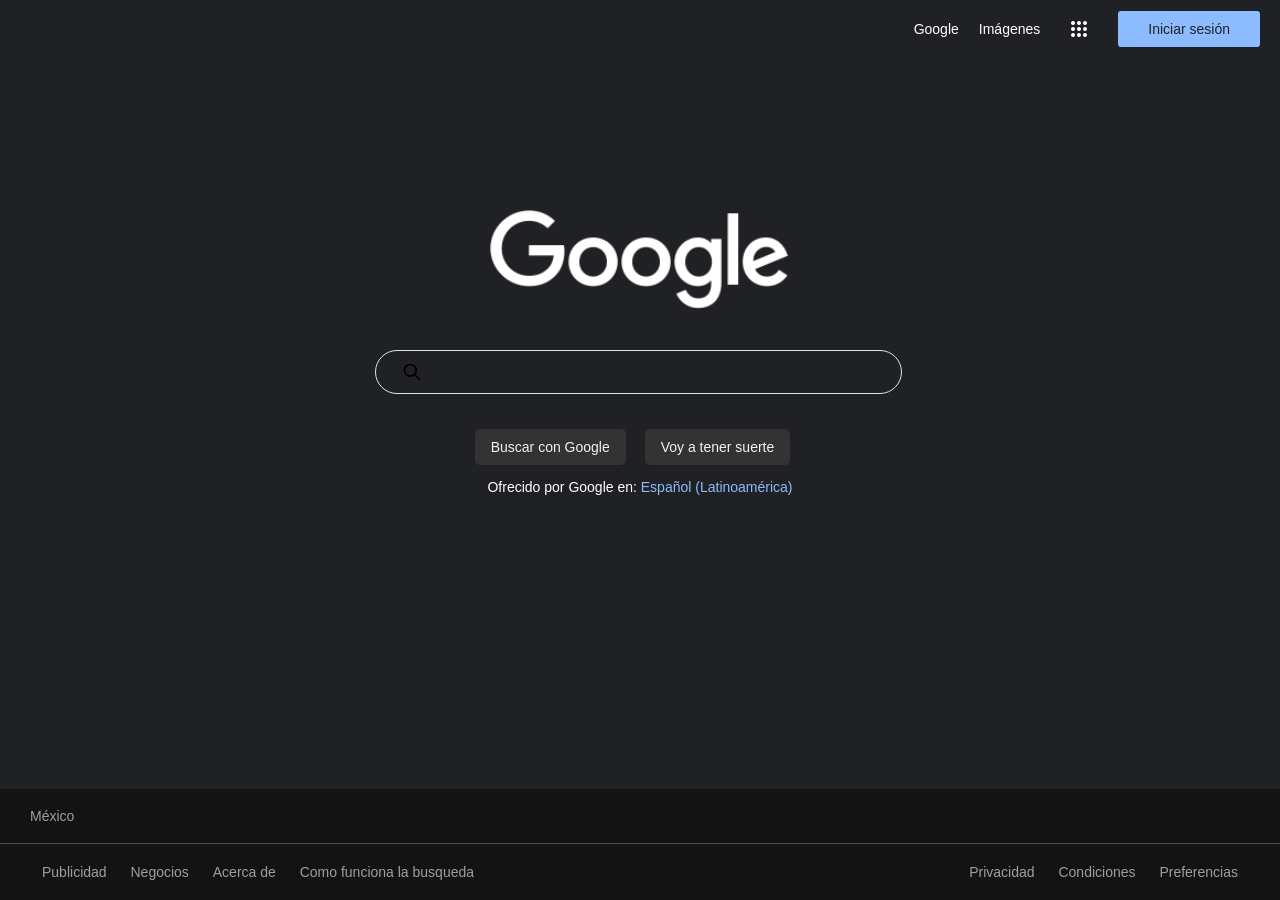
<file: Crome/Index.html>
<!DOCTYPE html>
<html lang="en">
<head>
    <meta charset="UTF-8">
    <meta http-equiv="X-UA-Compatible" content="IE=edge">
    <meta name="viewport" content="width=device-width, initial-scale=1.0">
    <title>Google</title>

    <link rel="stylesheet" href="estilos.css">
    <link rel="stylesheet" href="normalize.css">
    <link rel="stylesheet" href="https://fonts.googleapis.com/css2?family=Material+Symbols+Outlined:opsz,wght,FILL,GRAD@20..48,100..700,0..1,-50..200&icon_names=apps" />
    

</head>
    <body>
    <header>
        <nav>
            <a href="">Google</a>
            <a href="">Imágenes</a>
            <a href="" class="icon-apps">
                <span class="material-symbols-outlined">
                    apps
                </span>
             </a>
            <a href="" class="login-button">Iniciar sesión</a>
        </nav>
    </header>
    </body>
    <main>
        <section class="main-logo">
            <img src="img/logo_google.png" alt="">
        </section>
        <section class="main-input">
            <div class="main-input-container">                                    
                <svg xmlns="http://www.w3.org/2000/svg" x-bind:width="size" x-bind:height="size" viewBox="0 0 24 24" fill="none" stroke="currentColor" x-bind:stroke-width="stroke" stroke-linecap="round" stroke-linejoin="round" width="20" height="20" stroke-width="2">
                    <path d="M10 10m-7 0a7 7 0 1 0 14 0a7 7 0 1 0 -14 0"></path>
                    <path d="M21 21l-6 -6"></path>
                  </svg>
                <input type="text">
            </div>
        </section>
        <section class="main-buttons">
            <div>
                <button>Buscar con Google</button>
            </div>
            <div>
                <button>Voy a tener suerte</button>
            </div>
            <p>Ofrecido por Google en: <a href="">Español (Latinoamérica)</a></p>
        </section>
    </main>
    <footer>
        <section class="country">
            <p>México</p>
        </section>
        <section class="pordos">
            <div>
                <a href="">Publicidad</a>
                <a href="">Negocios</a>
                <a href="">Acerca de</a>
                <a href="">Como funciona la busqueda</a>
            </div>
            <div>
                <a href="">Privacidad</a>
                <a href="">Condiciones</a>
                <a href="">Preferencias</a>
            </div>
        </section>
    </footer>
</html>
</file>
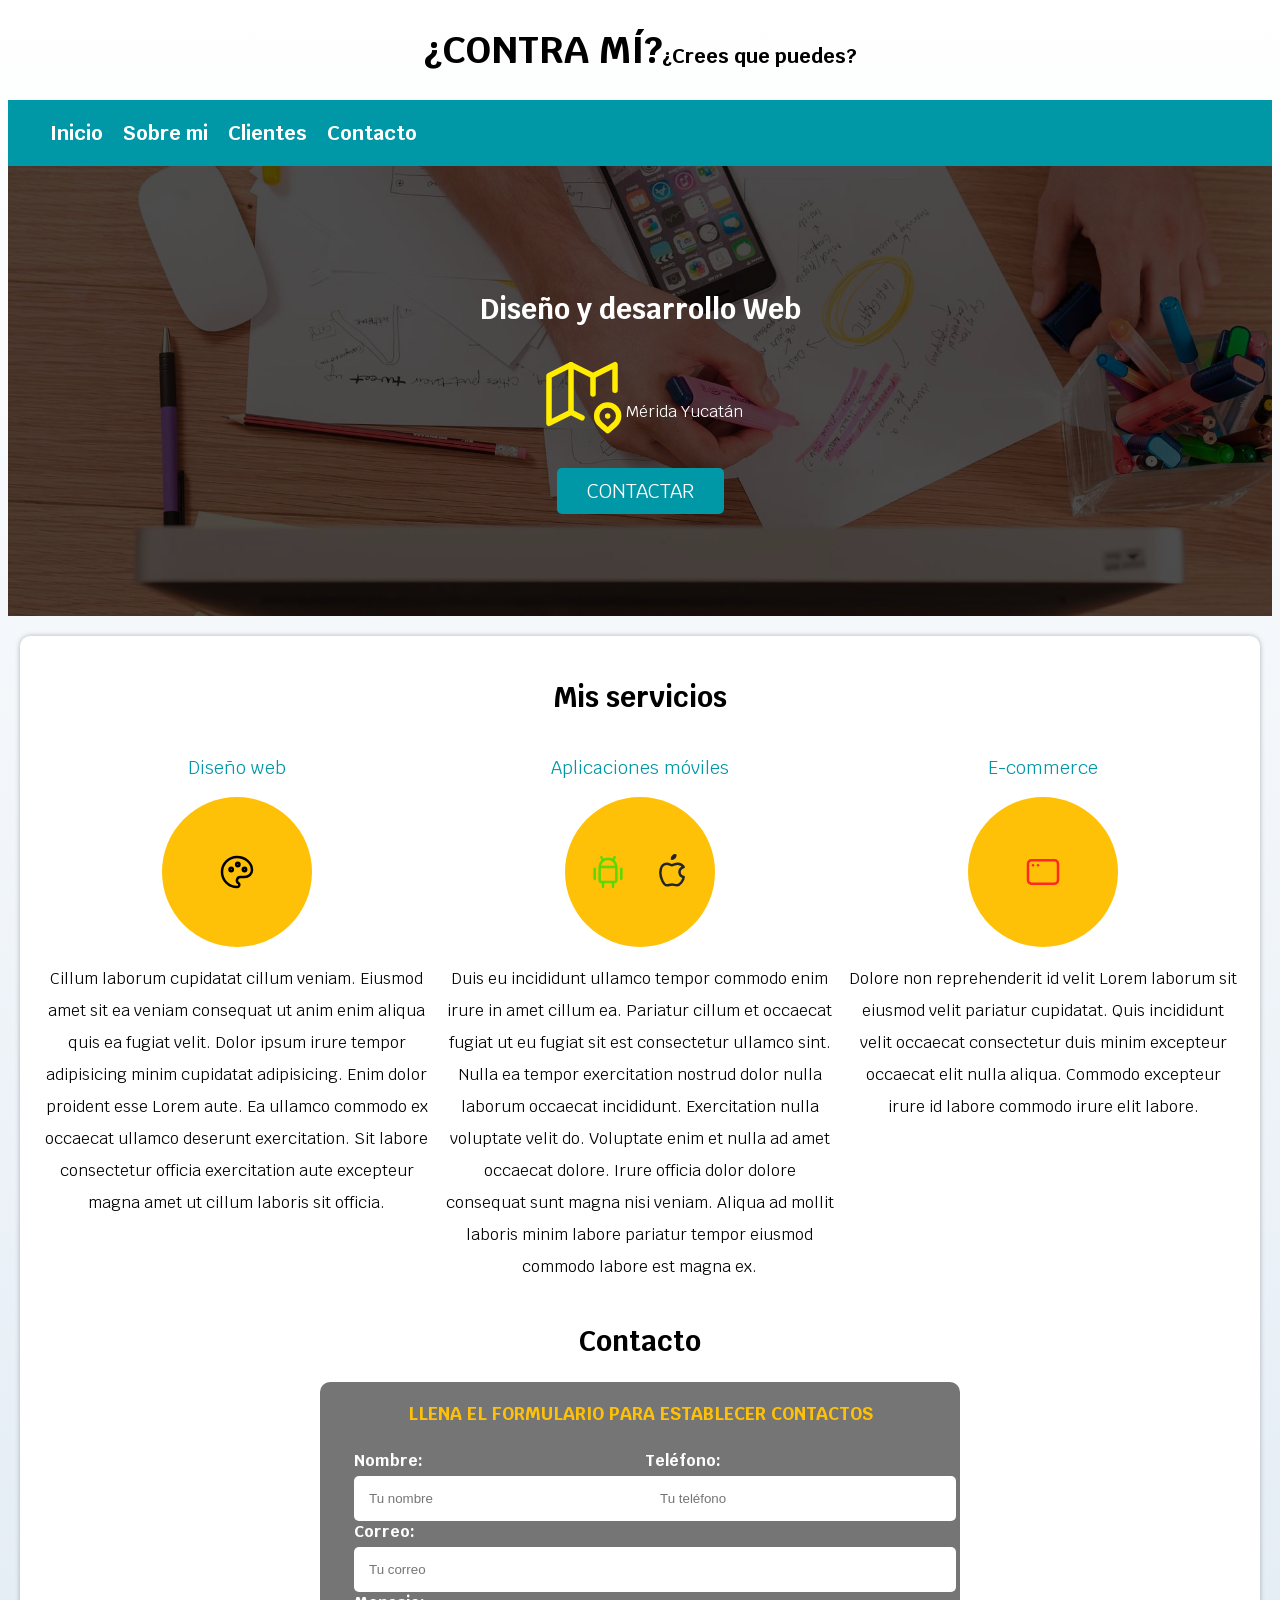
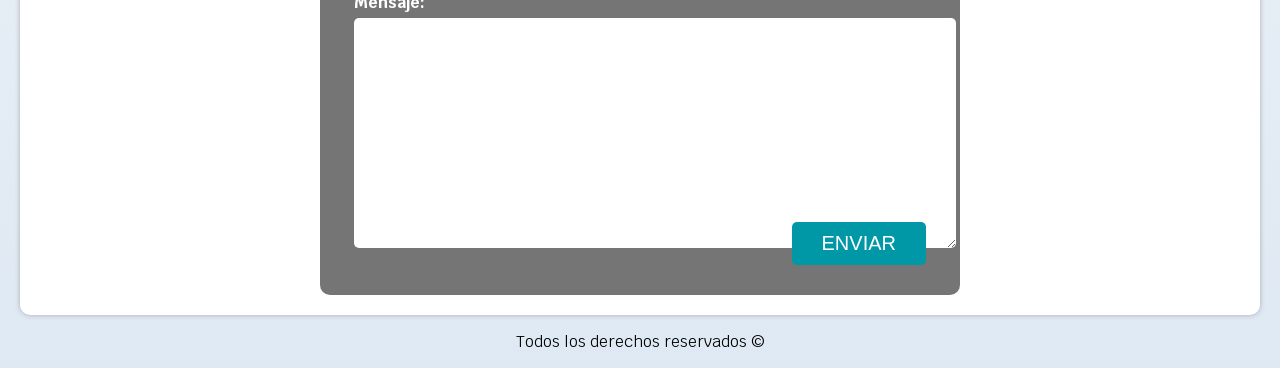
<file: Developer-Page-v1-con-errores-f27df552d2d94eed0d5bced8ae507ac70f6a1ff5/Developer-Page-v1-con-errores-f27df552d2d94eed0d5bced8ae507ac70f6a1ff5/index.html>
<!DOCTYPE html>
<html lang="es"> <!--Para cambiar el lenguaje-->
    <head> <!--Inicia la cabeza--------------------------------------------------------------------------------->
        <meta charset="utf-8">
        <meta name="viewport" content="width=device-width, initial-scale=1">
        <title>Dev</title>
        
        <link rel="preload" href="css/normalize.css" as="style">

        
        <!--Fuente que buscamos de google-->
        <link rel="preconnect" href="https://fonts.googleapis.com">
        <link rel="preconnect" href="https://fonts.gstatic.com" crossorigin>
        <link href="https://fonts.googleapis.com/css2?family=Krub:wght@400;700&display=swap" rel="stylesheet">

        <link rel="preload" href="css/main.css" as="style">
        <link rel="stylesheet" href="css/main.css">
        
    </head> <!--Termina la cabeza------------------------------------------------------------------------------>
    
    
    <body>
        <header>  <!--Inicio de header------------------------------------------------------------------------->
            <h1 class="titulo">¿CONTRA MÍ?<span>¿Crees que puedes?</span> </h1>
        </header> <!--Fin de header----------------------------------------------------------------------------->


            <div class="nav-bg"> <!--Inicio de navegacion------------------------------------------------------------------------->
                <nav class="navegacion-principal contenedor">
                    <a href="#">Inicio</a>
                    <a href="#">Sobre mi</a>
                    <a href="#">Clientes</a>
                    <a href="#">Contacto</a>
                </nav>
            </div> <!--Fin de navegacion------------------------------------------------------------------------->
            
            <section class="hero"><!-- HERO ---------------------------------------------------------------------------------------->
                <div class="contenido-hero"> <!--faltaba la clase-->
                    <h2>Diseño y desarrollo Web</h2>
                    <div class="ubicacion">  <!--DIV UBICACION-->

                        <svg xmlns="http://www.w3.org/2000/svg" class="icon icon-tabler icon-tabler-map-pin-2" width="88" height="88" viewBox="0 0 24 24" stroke-width="1.5" stroke="#ffec00" fill="none" stroke-linecap="round" stroke-linejoin="round">
                            <path stroke="none" d="M0 0h24v24H0z" fill="none"/>
                            <path d="M12 18.5l-3 -1.5l-6 3v-13l6 -3l6 3l6 -3v7" />
                            <path d="M9 4v13" />
                            <path d="M15 7v5" />
                            <path d="M21.121 20.121a3 3 0 1 0 -4.242 0c.418 .419 1.125 1.045 2.121 1.879c1.051 -.89 1.759 -1.516 2.121 -1.879z" />
                            <path d="M19 18v.01" />
                        </svg>

                        <p>Mérida Yucatán</p>
                    </div> <!--TERMINA DIV UBICACION-->
                        <a class="boton" href="#"> Contactar </a>
                </div> <!-- TERMINA Contenido hero -->
            </section><!-- TERMINA HERO ---------------------------------------------------------------------------------------->
        

        <main class="contenedor sombra"> <!--Inicio Contenedor sombra---------------------------------------------------------------------------------------->
            <h2 class="servicios-heading"> Mis servicios </h2>
            <div class="servicios"> <!--Div servicios-->

            <section class= "servicio">
            <h3> Diseño web </h3>
            <!--Icono de diseño web-->
            <div class="iconos">
            <svg xmlns="http://www.w3.org/2000/svg" class="icon icon-tabler icon-tabler-palette" width="40" height="40" viewBox="0 0 24 24" stroke-width="1.5" stroke="#000000" fill="none" stroke-linecap="round" stroke-linejoin="round">
                <path stroke="none" d="M0 0h24v24H0z" fill="none"/>
                <path d="M12 21a9 9 0 0 1 0 -18c4.97 0 9 3.582 9 8c0 1.06 -.474 2.078 -1.318 2.828c-.844 .75 -1.989 1.172 -3.182 1.172h-2.5a2 2 0 0 0 -1 3.75a1.3 1.3 0 0 1 -1 2.25" />
                <path d="M8.5 10.5m-1 0a1 1 0 1 0 2 0a1 1 0 1 0 -2 0" />
                <path d="M12.5 7.5m-1 0a1 1 0 1 0 2 0a1 1 0 1 0 -2 0" />
                <path d="M16.5 10.5m-1 0a1 1 0 1 0 2 0a1 1 0 1 0 -2 0" />
              </svg>
            </div> <!--AQUI CERRAMOS EL DIV DE ICONOS--> 
              <p>Cillum laborum cupidatat cillum veniam. Eiusmod amet sit ea veniam consequat ut anim enim aliqua quis ea fugiat velit. Dolor ipsum irure tempor adipisicing minim cupidatat adipisicing. Enim dolor proident esse Lorem aute. Ea ullamco commodo ex occaecat ullamco deserunt exercitation. Sit labore consectetur officia exercitation aute excepteur magna amet ut cillum laboris sit officia.</p>
            </section>
            
            <section class="servicio">
                <h3> Aplicaciones móviles </h3>
                <div class="iconos">
                <!--Logo de Android-->
                <svg xmlns="http://www.w3.org/2000/svg" class="icon icon-tabler icon-tabler-brand-android" width="40" height="40" viewBox="0 0 24 24" stroke-width="1.5" stroke="#5ad803" fill="none" stroke-linecap="round" stroke-linejoin="round"><!--Aqui se modifico el lineamiento stroke para cambiar el color -->
                <path stroke="none" d="M0 0h24v24H0z" fill="none"/>
                <path d="M4 10l0 6" />
                <path d="M20 10l0 6" />
                <path d="M7 9h10v8a1 1 0 0 1 -1 1h-8a1 1 0 0 1 -1 -1v-8a5 5 0 0 1 10 0" />
                <path d="M8 3l1 2" />
                <path d="M16 3l-1 2" />
                <path d="M9 18l0 3" />
                <path d="M15 18l0 3" />
                </svg>
                <!--Logo de Apple-->
                <svg xmlns="http://www.w3.org/2000/svg" class="icon icon-tabler icon-tabler-brand-apple" width="40" height="40" viewBox="0 0 24 24" stroke-width="1.5" stroke="#252524" fill="none" stroke-linecap="round" stroke-linejoin="round"><!--Aqui se modifico el lineamiento stroke para cambiar el color -->
                    <path stroke="none" d="M0 0h24v24H0z" fill="none"/>
                    <path d="M9 7c-3 0 -4 3 -4 5.5c0 3 2 7.5 4 7.5c1.088 -.046 1.679 -.5 3 -.5c1.312 0 1.5 .5 3 .5s4 -3 4 -5c-.028 -.01 -2.472 -.403 -2.5 -3c-.019 -2.17 2.416 -2.954 2.5 -3c-1.023 -1.492 -2.951 -1.963 -3.5 -2c-1.433 -.111 -2.83 1 -3.5 1c-.68 0 -1.9 -1 -3 -1z" />
                    <path d="M12 4a2 2 0 0 0 2 -2a2 2 0 0 0 -2 2" />
                
                </svg>
            </div> <!--AQUI CERRAMOS EL DIV DE ICONOS--> 
                    <p>Duis eu incididunt ullamco tempor commodo enim irure in amet cillum ea. Pariatur cillum et occaecat fugiat ut eu fugiat sit est consectetur ullamco sint. Nulla ea tempor exercitation nostrud dolor nulla laborum occaecat incididunt. Exercitation nulla voluptate velit do. Voluptate enim et nulla ad amet occaecat dolore. Irure officia dolor dolore consequat sunt magna nisi veniam. Aliqua ad mollit laboris minim labore pariatur tempor eiusmod commodo labore est magna ex.</p>
                
                
            </section>
                
            
            <section class="servicio">
                <h3> E-commerce </h3>
               <div class="iconos">
                <!--Icono de E-commerce-->
                <svg xmlns="http://www.w3.org/2000/svg" class="icon icon-tabler icon-tabler-app-window" width="40" height="40" viewBox="0 0 24 24" stroke-width="1.5" stroke="#ff2825" fill="none" stroke-linecap="round" stroke-linejoin="round">
                    <path stroke="none" d="M0 0h24v24H0z" fill="none"/>
                    <path d="M3 5m0 2a2 2 0 0 1 2 -2h14a2 2 0 0 1 2 2v10a2 2 0 0 1 -2 2h-14a2 2 0 0 1 -2 -2z" />
                    <path d="M6 8h.01" />
                    <path d="M9 8h.01" />
                  </svg>
                </div>  <!--AQUI ACABA EL DIV DEL SERVICIOS-->
                <p> Dolore non reprehenderit id velit Lorem laborum sit eiusmod velit pariatur cupidatat. Quis incididunt velit occaecat consectetur duis minim excepteur occaecat elit nulla aliqua. Commodo excepteur irure id labore commodo irure elit labore.</p>
                
            </section>
        </div>
             </div> <!--AQUI ACABA EL DIV DEL SERVICIOS PRINCIPAL-->
        

        <section> <!--SECTION CONTACTO---------------------------------------------------------------------------->
            <h2 class="servicios-heading">Contacto</h2>
        

        <form class="formulario"> <!--FORMULARIO---------------------------------------------------------------------------->
            <fieldset>
                <legend>
                    Llena el formulario para establecer contactos
                </legend>
                <div class="contenedor-campos"> <!--Contenedor campos y debajo deben estar sus campos-->
                    
                    <div class="campo"> <!--Primer campo-->
                    <label>
                        Nombre:
                    </label>
                    <input class="input-text" type="text" placeholder="Tu nombre">
                    </div>

                    <div class="campo"> <!--Segundo campo-->
                        <label>
                            Teléfono:
                        </label>
                    <input class="input-text" type="text" placeholder="Tu teléfono">
                        </div>

                        <div class="campo"> <!--Tercer campo-->
                        <label>
                            Correo:
                        </label>
                    <input class="input-text" type="text" placeholder="Tu correo">
                    </div>

                    <div class="campo"> <!--Cuarto campo-->
                        <label>
                            Mensaje:
                        </label>
                        <textarea class="input-text"></textarea> <!--El textarea es un apartado para poner un cuadro grande de texto-->
                    </div>
            
                </div><!--FIN Contenedor campos-->
                <div class="alinear-derecha flex">
                <input class="boton w-sm-100" type="submit" value="Enviar" /> <!--Boton enviar-->
                </div>
            </fieldset>
        </form> <!--FIN FORMULARIO---------------------------------------------------------------------------->
        </section> <!--FIN SECTION CONTACTO---------------------------------------------------------------------------->
        </main> <!--Fin Contenedor sombra---------------------------------------------------------------------------------------->
        
        
        <!--Footer--------------------------------------------------------------------------------------------------------------->
        <footer class="footer">
            <p>Todos los derechos reservados © </p>
        </footer>

      
    </body> <!--Fin del cuerpo-->
</html> <!--Fin HTML-->
</file>
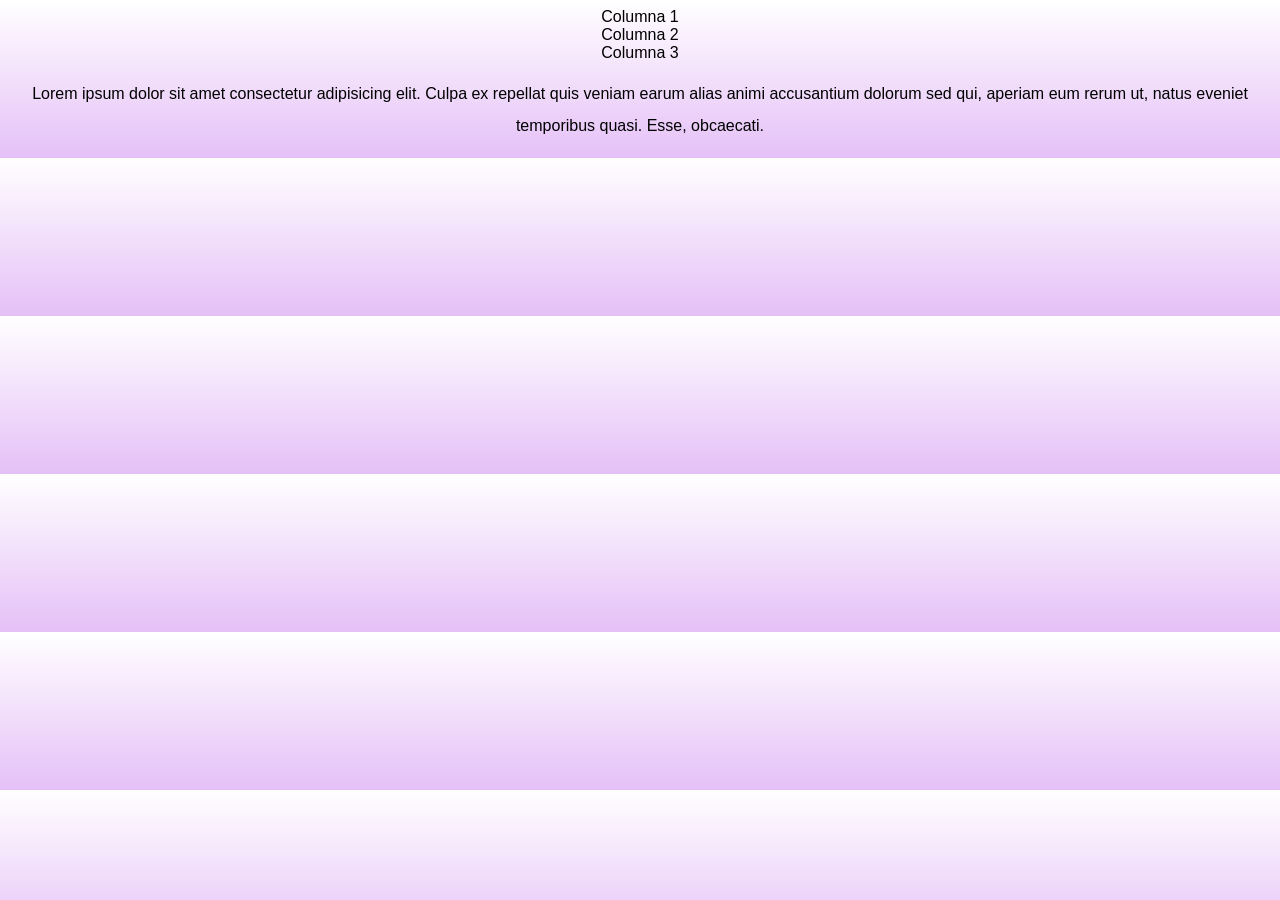
<file: Paginas/Contacto.html>
<!DOCTYPE html>
<html lang="en">
<head>
    <meta charset="UTF-8">
    <meta name="viewport" content="width=device-width, initial-scale=1.0">
    <title>Contacto</title>
    <link rel="preload" href="CSS/styles.css" as="style">
        <link rel="stylesheet" href="./CSS/styles.css">
       
</head>
<body>
    <div class="servicio">
        <div class="servicio">Columna 1</div>
        <div class="servicio">Columna 2</div>
        <div class="servicio">Columna 3</div>
    </div>
    <p>Lorem ipsum dolor sit amet consectetur adipisicing elit. Culpa ex repellat quis veniam earum alias animi accusantium dolorum sed qui, aperiam eum rerum ut, natus eveniet temporibus quasi. Esse, obcaecati.</p>
</body>
</html>
</file>
<file: Crome/estilos.css>
body{
    margin: 0;
    padding: 0;
    font-size: 14px;
    font-family: Arial, Helvetica, sans-serif;
    background-color: #202124;
}
/*Encabezado*/
.material-symbols-outlined {
  font-variation-settings:
  'FILL' 0,
  'wght' 400,
  'GRAD' 0,
  'opsz' 24
}

header{
    width: 100%;
    height: 60px;
}
header nav{
    display: flex;
    justify-content: flex-end;
    align-items: center;
    padding: 10px 0;
}
header nav a{
    color: white;
    text-decoration: none;
    display: inline-block;
    margin-left: 1.25rem;
}
header nav .icon-apps span{
    display: inline-block;  
    padding: 7px;
    border-radius: 50%;
}
header nav .icon-apps span:hover{
    background-color: #323338;
}
header nav a:hover{
    text-decoration: underline;
}
header nav .login-button{
        background-color: #8cbcff;
        color: #202124;
        border-radius: 3px;
        padding: 10px 30px;
        margin-right: 20px;
   }
header nav .login-button:hover{
       background-color: #f8fbff;
        text-decoration: none;
}
/*Main*/

.material-symbols-outlined {
  font-variation-settings:
  'FILL' 0,
  'wght' 400,
  'GRAD' 0,
  'opsz' 24
}
main{
    
    text-align: center;
    margin-top: 150px;
}
main .main-logo{
    
    width: 530px;
    margin: 0 auto;
    margin-bottom: 35px;
}
main .main-logo img{
   width: 300px;
   
}
main .main-input{
     width: 530px;
     margin: 0 auto;
     margin-bottom: 35px;
}
main .main-input-container{
    width: 525px;
    border-radius: 100px;
    border: 1px solid #dfe1e5;
    display: flex;
    justify-content: center;
    align-items: center;
}
.main-input-container:hover{
    background-color: #454545;
}
main .main-input input{
    background-color: transparent;
    width: 450px;
    height: 40px;
    border: none;
    outline: none;
    color: white;
    font-size: 14px;
}
 main .main-input-container span{
    margin-top:3px;
    color: #9aa09a ;
 }
 main .main-buttons{
     width: 530px;
     margin: 0 auto;
 }
 main .main-buttons div{
    display: inline-block;
 }
 main .main-buttons button{
    height: 36px;
    background-color: #333333;
    border: 0;
    font-size: 14px;
    color: #f2f2f2;
    border-radius: 5px;
    padding: 0 15px;
    margin-right: 15px;
    border: 1px solid transparent;
 }
 main .main-buttons button:hover{
    border: 1px solid #c6c6c6;
    cursor: pointer;
 }
 main .main-buttons p{
    color: white;
 }
 main .main-buttons a{
    color: #8cbcff;
    text-decoration: none;
 }
  main .main-buttons a:hover{
    text-decoration: underline;
 }
 /*footer*/
  footer{
      width: 100%;
      position: absolute;
      bottom: 0;
      background-color: #131313;
      
  }
.country{
    /*text-align: left;*/
    padding: 5px 0;
    border-bottom: 1px solid #484b4e;
    /*font-size: 14px;*/
}
.country p{
    margin-left: 30px;
    color: #9aa0a6;
    font-size: 14px;
}
.pordos{
    display: flex;
    justify-content: space-between;
    width: 95%;
    margin: auto;
    padding: 10px 0;

}
.pordos a{
    color: #9aa0a6;
    text-decoration: none;
    margin: 10px ;
    display: inline-block;
    font-size: 14px;
}
.pordos a:hover{
    text-decoration: underline;
}
</file>
<file: Developer-Page-v1-con-errores-f27df552d2d94eed0d5bced8ae507ac70f6a1ff5/Developer-Page-v1-con-errores-f27df552d2d94eed0d5bced8ae507ac70f6a1ff5/css/main.css>
:root{ /*Definimos los colores que usaremos para toda la pagina, en forma de variables*/
    --blanco: #ffffff;
    --oscuro: #212121;
    --primario: #ffc107;
    --secundario: #0097a7;
    --gris: #757575;
    --gris_claro: #DFE9F3;
}

html{
    font-size: 62.5%;   /*Tamaño de letra*/
    box-sizing: border-box; /*Hack para el manejo de box model*/
    background-image: linear-gradient(to top, var(--gris_claro) 0%, var(--blanco) 100%); /*Es el color del fondo de nuestro HTML, en este caso es un gradiente que va de blanco a gris claro*/
    scroll-snap-type: y mandatory; /*Desplazamiento del contenedor*/
}

 /*Desplazamiento del contenedor y dividimos las secciones de como queremos que se desplace*/
.titulo, .servicios-heading, .contacto-heading{
    scroll-snap-align: start; 
    scroll-snap-stop: always; 
}*/

/*Hack para el manejo de box model*/
*, *::before,*::after{
    box-sizing: inherit;
}


body{
    font-size: 16px; /*TAMAÑO DE LETRA*/
    font-family: Arial, Helvetica, sans-serif; /*Familia de letra*/
    font-family: 'Krub', sans-serif;
}

.sombra{  /*La sombra que se muestra en el apartado de contacto*/
    /*Fragmento de codigo que sacamos de la pagina*/
    box-shadow: 0px 0px 5px 0px rgba(112,112,112,0.48);
    -webkit-box-shadow: 0px 0px 5px 0px rgba(112,112,112,0.5);
    -moz-box-shadow: 0px 0px 5px 0px rgba(112,112,112,0.5);
    background-color: var(--blanco); 
    padding: 2rem;
    border-radius: 1rem; /*Redondeo*/
}

h1{
    font-size: 3.8rem; /*Tamaño del titulo h1*/
}

h2{
    font-size: 2.8rem; /*Tamaño del titulo h2*/
}

h3{
    font-size: 1.8rem; /*Tamaño del titulo h3*/
}

h1,h2,h3{
    text-align: center; /*Alineado del titulo h1,h2.h3*/
}


.titulo span{
    font-size: 2rem;
}

/*
.navegacion-principal{
    background-color: var(--secundario);

}
*/
/*Esto es dentro del nav, la clase la llamamos navegacion-principal contenedor*/
.contenedor{
    max-width: 120rem;
    margin-top: 0;
    margin-right: auto;
    margin-bottom: 0;
    margin-left: auto;
    margin: 0 auto;

}

.nav-bg{
    background-color: var(--secundario); /*Color de la barra de navegacion*/
}

/*Estilos de la barra de navegacion*/
.navegacion-principal{
    display: flex;
    flex-direction: column;
    justify-content: space-between;
    font-weight: bold;
    font-size: 2rem;
     padding: 1rem;
    display: flex;
    justify-content: space-between;/*justify content para Filas*/
    align-content: space-between;
    font-weight: bold;
    font-size: 2rem;
    flex-direction: row;
    align-items: center;
   
}

.navegacion-principal a{
    padding: 1rem; /*Aqui se coloca el padding para que se refleje con el hover*/
    /*display: block;  Para poner los elementos uno sobre otro*/
    color: var(--blanco); /*Color de la letra*/
    text-decoration: none;
}

/*Para cuuando pasemos el raton sobre los elementos de la navegacion*/
.navegacion-principal a:hover{
    padding: 1rem; /*Aqui se coloca el padding para que se refleje con el hover y sea del mismo tamaño que el contenido de la navegacion principal*/
    background-color: var(--primario);
    color: var(--oscuro);
    
}

.hero{
    background-image: url(../img/MicrosoftTeams-image.png); /*../ es para regresar una carpeta afuera y buscar la imagen*/
    background-repeat: no-repeat; /* Para hacer que la imagen no se repita cuando no coincide con el tamaño del navegador*/
    background-size: cover; /* Para que la imagen tome el tamaño disponible*/
    height: 450px;
    align-items: center; /*CENTRAMOS EL CONTENIDO*/
    position: relative; /* El padre debe ser relative*/
    margin-bottom: 2rem;
}

.contenido-hero{
    position: absolute; /* El hijo debe ser absolute*/
    background-color: rgba(0,0,0,.7); /* 70% de transparencia*/
    width: 100%;
    height: 100%;
    /* Para alienar vertical y horizontal*/
    display: flex;
    flex-direction: column;
    align-items: center;
    justify-content: center;
}
.contenido-hero h2, .contenido-hero p{
    color: var(--blanco);
}

@media (min-width: 768px) {
    .navegacion-principal{
        flex-direction: row; /*Para que se acomode como filas cuando se haga mas pequena la pantalla*/
        justify-content: flex-start;
    }
 }

 .ubicacion{
    display: flex;
    align-items: flex-end;
 }

 /*Arreglos del boton*/
 .boton{
    background-color: var(--secundario);
    text-decoration: none;
    padding: 1rem 3rem; /*El 3rem es para las esquinas redondeadas*/
    border-radius: .5rem;
    color: var(--blanco);
    margin-top: 3rem;
    font-size: 2rem;
    text-transform: uppercase; /*Transformo las letras en mayusculas*/
    text-align: center;
    width: 90%;
    border: none;
 }

 .boton:hover{
    cursor: pointer;
 }

 

 .servicio{
    display: flex;
    flex-direction: column;
    align-items: center;
    text-align: center;
 }

 .servicio h3{ 
    color: var(--secundario);
    font-weight: normal;
 }

 .servicio p{
    line-height: 2; /*Interlineado*/
    text-align: center;
 }

 .servicio .iconos{
    height: 15rem;
    width: 15rem;
    background-color: var(--primario);
    border-radius: 50%;
    display: flex;
    justify-content: space-evenly;
    align-items: center;
 }

 .formulario{
    background-color: var(--gris);
    width: min(60rem, 100%);
    margin: 0 auto;
    padding: 2rem;
    border-radius: 1rem;
 }

 .formulario fieldset{
    border: none;
 }

 .formulario legend{
    text-align: center;
    font-size: 1.8rem;
    font-weight: bold;
    margin-bottom: 2rem;
    text-transform: uppercase;
    color: var(--primario);
 }



 

 .campo label{
    color: var(--blanco);
    font-weight: bold;
    margin-bottom: .5rem;
    display: block;
 }

 .input-text{
    width: 100%;
    border: none;
    padding: 1.5rem;
    border-radius: .5rem;
 }

 .campo textarea{
    height: 20rem;
 }


 .flex{
    display:flex;
   }

.alinear-derecha{
    justify-content: flex-end;
   }

.footer{
    text-align: center;
}
.w-sm-100{
    width: 100%;
 }

 @media (min-width: 768px) {
    .servicios{
        display: grid;
        grid-template-columns: repeat(3, 1fr);
        column-gap: 1rem;
     }
  }

 @media (min-width: 780px) {
    .boton{
        width: auto;
    }
  }
  
  @media (min-width: 768px) {
    .w-sm-100{
        width: auto;
    }
   }

   @media (min-width: 768px) {
    .contenedor-campos{
        display: grid;
        grid-template-columns: repeat(2,1fr);
        column-gap: 1rem;
        grid-template-rows: auto auto 20rem;
    }
    .campo:nth-child(3),
    .campo:nth-child(4){
    grid-column: 1/3;
    }
    }
</file>
<file: Paginas/CSS/styles.css>
/*  El . (punto es para hacer referenca a las clases  */
:root{
    --blanco: #ffffff;
    --oscuro: 212121;
    --primario: #ffc107;
    --secundario: #0097a7;
    --gris: #757575;
    --grisclaro: #b6b6b6;
}

html{
    font-size: 62.5%;
    font-family: 'Alegreya', sans-serif;
   
}
body{
    font-size: 16px;
    background:linear-gradient(to top, #e5c0f7 0%, var(--blanco) 100%);/*es un degradado*/
}

.title{
    
    text-align: center;
}
.title span{
    font-size: 2rem;
    font-style: italic;
    color:#8a00ca  ;
}

.navegador-principal{
    padding: 1rem;
    display: flex;
    justify-content: space-between;/*justify content para Filas*/
    align-content: space-between;
    font-weight: bold;
    font-size: 2rem;
    flex-direction: row;
    align-items: center;
    
}
@media (mid-width: 768px){
  .navegador-principal{
      flex-direction: row;
      justify-content: flex-start;
  }
}
.navegador-principal a{
    color: var(--blanco);
    text-decoration: none; /* Quita el subrayado */
    padding: 1rem;
}
.navegador-principal a:hover{
    background-color: var(--primario);
    color: var(--oscuro);
}
.nav-bg{
    background-color: var(--secundario);
}

.contenedor{
    max-width: 120rem;
    margin: 0 auto;
}

.hero{
    background-image: url( ../img/hero.jpg);
    background-repeat: no-repeat;
    background-size: cover;
    height: 25rem;
    display: flex;
    align-items: center;
    justify-content: center;   
    height: 450px;
    position: relative; 
    
}
.contenido-hero{
    color: white;
    position: absolute;
    background-color: rgba(0,0,0,.7); 
    width: 100%;
    height: 100%;
    display: flex;
    flex-direction: column;
    align-items: center;
    justify-content: center;
}
.contenido-hero a{
    color: #ffffff;
   text-decoration: none; /* Quita el subrayado */
   font-size: 2rem;
   border: 2px solid #ffffff;
   padding: 1rem 2rem;
   background-color: var(--secundario);
    
}
.contenido-hero h1{
    color:#ffffff 
}
.contenido-hero p{
    color:#ffffff ;
}
h1{
    font-size: 3.8rem;
    text-align: center;
}
h2{
    font-size: 2.8rem;
    text-align: center;
}
h3{
    font-size: 1.8rem;
    text-align: center;
}
.ubicacion{
    display: flex;
    align-items: center;
    justify-content: center;
}   
.servicio{
    display: flex;
    flex-direction: column;
    align-items: center;
    justify-content: column;
    
    

}   
@media (mid-width: 768px){
    .servicios{
        display: grid;
        grid-template-columns: repeat(3, 1fr);
        column-gap: 1rem;
        
    }
    
}
p{
    text-align: center;
    line-height: 2;
}
.iconos{
    width: 15rem;
    height: 15rem;
    background-color: #ead60c;
    border-radius: 50%;
    display: flex;
    justify-content: space-evenly;
    align-items: center;
    margin: 0 auto;
}
.formulario{
    width: min(60rem, 90%);
    margin: 5rem auto 0 auto;
    background-color: #757575;
    padding: 2rem;
    line-height: 2;
    border-radius: 17%;
}
.formulario fieldset{
    border: none;
}
legend{
    text-align: center;
    font-size: 1.8rem;
    text-transform: uppercase;
    font-weight: 800;
    margin-bottom: 2rem;
    color: white;
}
label{
    display: block;
    width: 90%;
    color: white;
    text-align: center;
}
input:not([type="submit"]),/*impide que se seleccione el boton */
textarea,
select{/*es para seleccinar los input en los labels*/
    padding: 1rem;
    display:flex;
    width: 90%;
    background-color: #e1e1e1;
    margin-bottom: 2rem;
    border: none;
    border-radius: 1rem;
}
input[type="submit"]{/*Modificacion de boton*/
    margin: 0 auto;
    display: block;
    background-color: #8a00ca;
    width: 80%;
    border: none;
    padding: 1rem;
    color: white;
    text-transform: uppercase;
    font-weight: 900;
    border-radius: 1rem;
    cursor: pointer;
}
</file>
